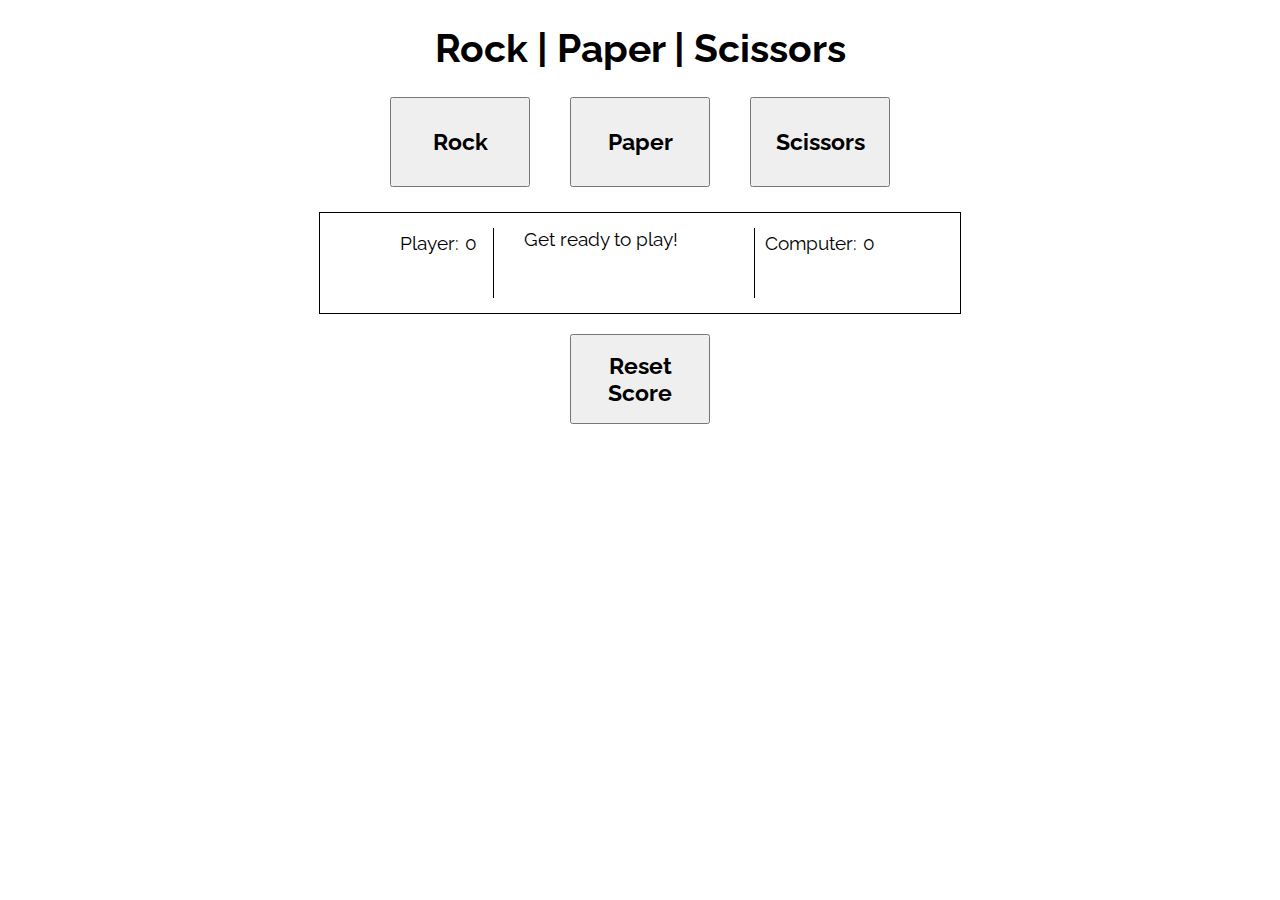
<file: index.html>
<!DOCTYPE html>
<html lang="en">
<head>
    <meta charset="UTF-8">
    <meta name="viewport" content="width=device-width, initial-scale=1.0">
    <title>RPS</title>
    <link rel="stylesheet" href="style.css">
    <link href="https://fonts.googleapis.com/css2?family=Raleway:wght@300&display=swap" rel="stylesheet">
</head>
    <body>
        <h1>Rock | Paper | Scissors</h2>
        <div class="rps-buttons">
            <button id="rock">Rock</button>
            <button id="paper">Paper</button>
            <button id="scissors">Scissors</button>
        </div>
        <div class="rps-scoreboard">
            <p>Player:</p>
            <p id="playerScoreDisplay">0</p>
            <p id="message">Get ready to play!</p>
            <p>Computer:</p>
            <p id="computerScoreDisplay">0</p>
        </div>
        <div class="reset-horizontal">
            <button id="reset">Reset Score</button>
        </div>

        <script src="./script.js"></script>

    </body>
</html>
</file>
<file: style.css>
html, body {
    font-family: 'Raleway', sans-serif;
    font-size: 1.1rem;
    width: 100%;
    margin: 0;
}

h1 {
    text-align: center;
}

.rps-buttons {
    display: flex;
    width: 100%;
    justify-content: center;
}

.rps-scoreboard {
    display: flex;
    justify-content: center;
    width: 50%;
    margin-top: 25px;
    margin-left: auto;
    margin-right: auto;
    border: 1px solid;
}

#message {
    border-left: 1px solid;
    border-right: 1px solid;
    padding: 0px 30px 0px 30px;
    margin: 15px 10px;
    width: 200px;
    height: 70px;
}

#player {
    margin-right: 0;
    margin-left: 40px;
}

#playerScoreDisplay, #computerScoreDisplay {
    padding: 0px 6px 0px 6px;
}

button {
    font-family: 'Raleway', sans-serif;
    font-weight: bold;
    font-size: 1.3rem;
    padding: 0px 20px;
    margin: 0px 20px;
    height: 90px;
    width: 140px;
}

.reset-horizontal {
    display: flex;
    justify-content: center;
    margin-top: 20px;
    width: 100%;
}
</file>
